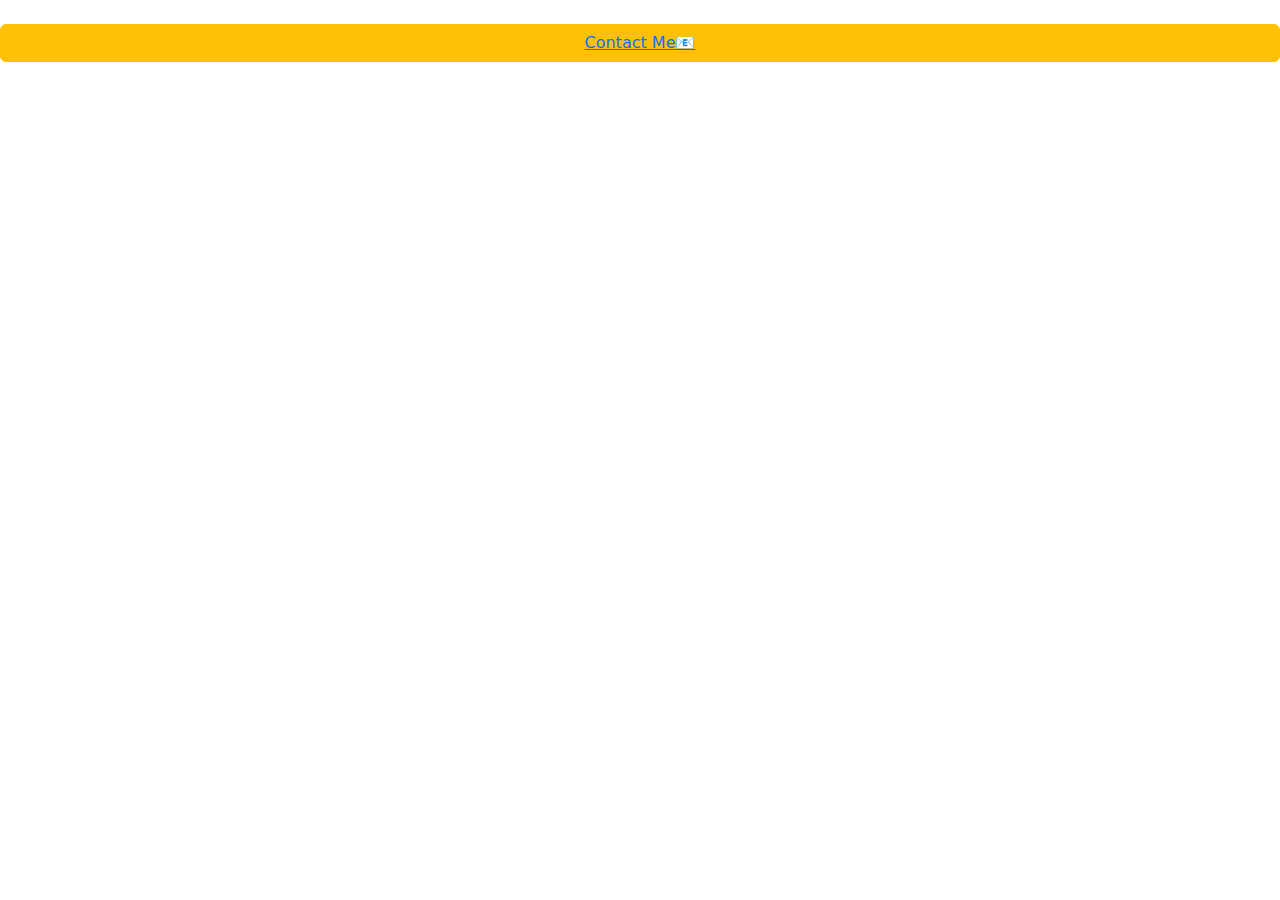
<file: quiz.html>
<!DOCTYPE html>
<html lang="en">
  <head>
    <meta charset="UTF-8" />
    <meta name="viewport" content="width=device-width, initial-scale=1.0" />
    <title>English Now</title>

    <link rel="stylesheet" href="src/styles.css" />

    <link
      href="https://cdn.jsdelivr.net/npm/bootstrap@5.3.3/dist/css/bootstrap.min.css"
      rel="stylesheet"
      integrity="sha384-QWTKZyjpPEjISv5WaRU9OFeRpok6YctnYmDr5pNlyT2bRjXh0JMhjY6hW+ALEwIH"
      crossorigin="anonymous"
    />
    <script
      src="https://cdn.jsdelivr.net/npm/bootstrap@5.3.3/dist/js/bootstrap.bundle.min.js"
      integrity="sha384-YvpcrYf0tY3lHB60NNkmXc5s9fDVZLESaAA55NDzOxhy9GkcIdslK1eN7N6jIeHz"
      crossorigin="anonymous"
    ></script>
  </head>
  <footer>
    <br />

    <div
      class="btn btn-warning d-flex justify-content-center sm-4"
      id="contact"
    >
      <a href="mailto:carrillo_sonia@hotmail.com"> Contact Me📧</a>
    </div>
  </footer>

  <body></body>
</html>
</file>
<file: src/styles.css>
body {
  background-color: rgb(249, 203, 226);
  font-family: "Open Sans", sans-serif;
}

.titles {
  background-color: rgb(249, 203, 226);
  font-size: 24px;
  font-family: "Courier New";
  color: blue;
}

.paragraphs1 {
  background-color: violet;
  color: blue;
  border-radius: 30px;
}
.dropdown {
  background-color: azure;
  color: blue;
}

.btn-group {
  background-color: palevioletred;
  color: blue;
}
</file>
